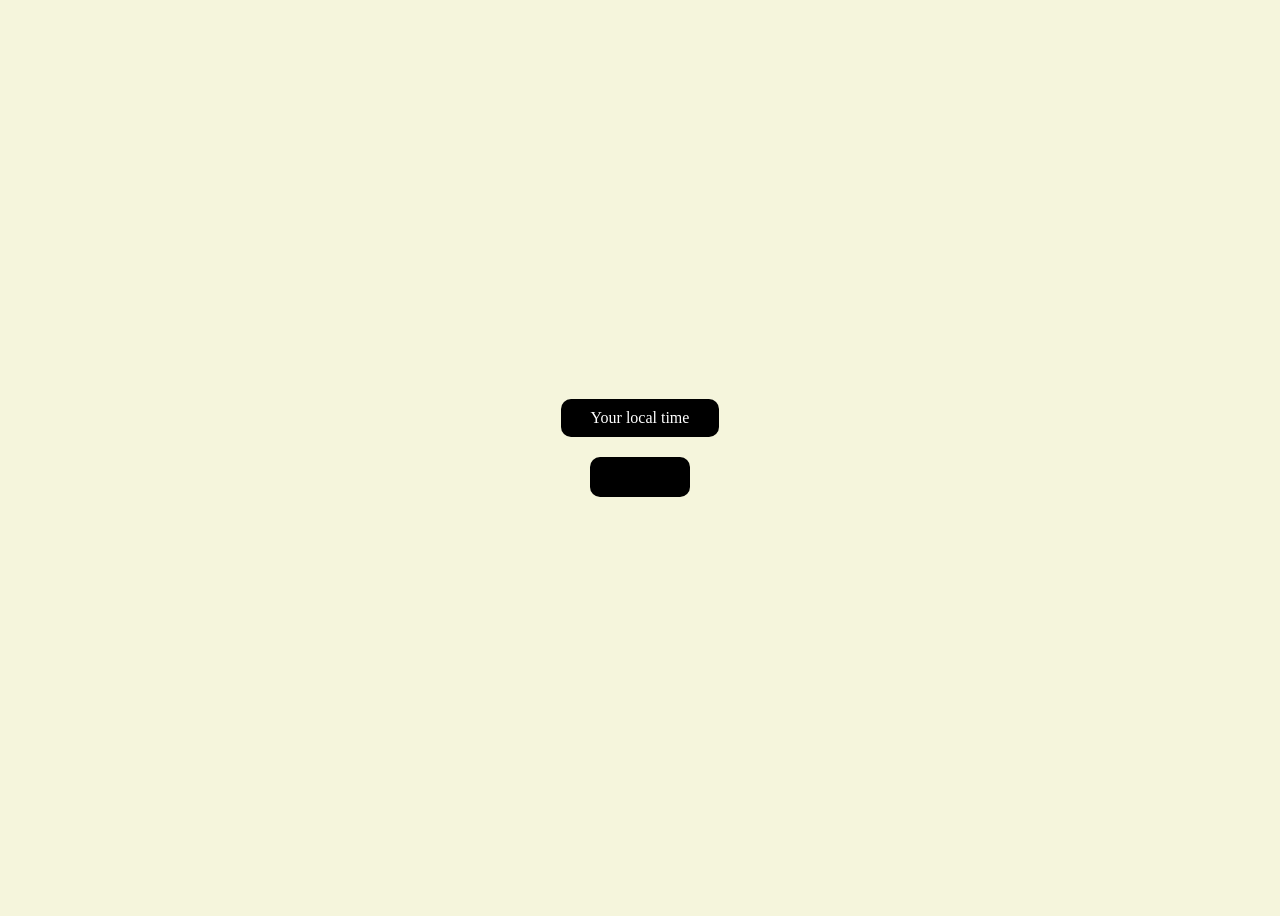
<file: 07_projects/digital_clock/index.html>
<!DOCTYPE html>
<html lang="en">
  <head>
    <meta charset="UTF-8" />
    <meta http-equiv="X-UA-Compatible" content="IE=edge" />
    <meta name="viewport" content="width=device-width, initial-scale=1.0" />
    <link rel="stylesheet" href="style.css" />
    <title>Digital Clock</title>
  </head>
  <body>
    <div class="center">
      <div id="banner"><span>Your local time</span></div>
      <div id="clock"></div>
      <div class="controls">
        <!-- <button onclick="undo()" title="Ctrl+Z">Undo</button>
        <button onclick="redo()" title="Ctrl+Y">Redo</button> -->
      </div>
    </div>
  </body>
    <script src="script.js"></script>
</html>
</file>
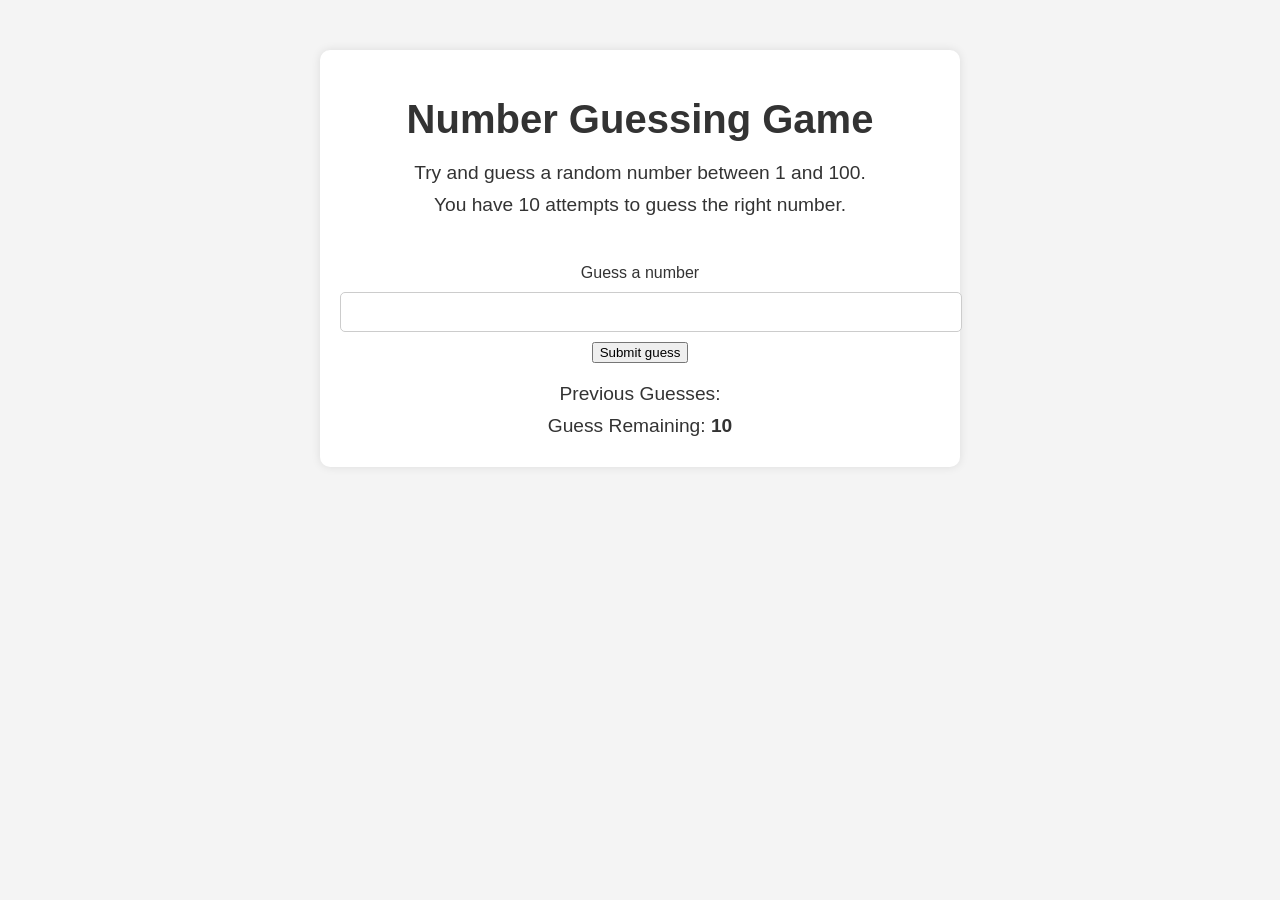
<file: 07_projects/Guess_the_number/index.html>
<!DOCTYPE html>
<html lang="en">
<head>
    <meta charset="UTF-8">
    <meta name="viewport" content="width=device-width, initial-scale=1.0">
    <link rel="stylesheet" href="style.css">
    <title>Guess a number</title>
</head>
<body>
    <div id="wrapper">
        <h1>Number Guessing Game</h1>
        <p>Try and guess a random number between 1 and 100.</p>
        <p>You have 10 attempts to guess the right number.</p>
        <br>
        <form class="form">
            <label for="guessField" id="guess">Guess a number</label>
            <input type="text" id="guessField" class="guessField">
            <input type="submit" id="subt" value="Submit guess" class="guessSubmit">
        </form>
        <div class="resultParas">
            <P>Previous Guesses: <span class="guesses"></span></P>
            <P>Guess Remaining: <span class="lastResult">10</span></P>
            <P class="lowOrHi"></P>
        </div>
    </div>

    <script src="script.js"></script>
</body>
</html>
</file>
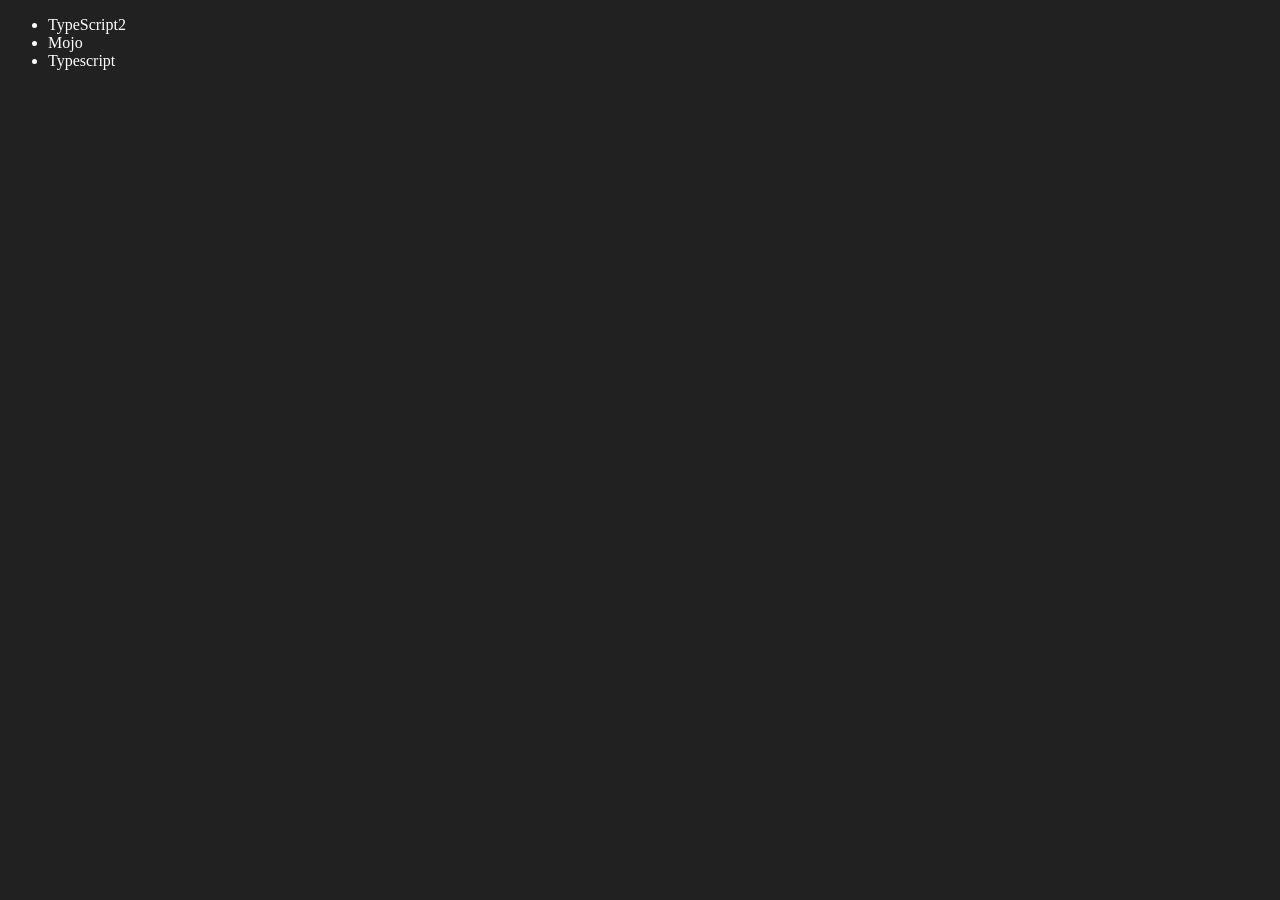
<file: 06_dom/four.html>
<!DOCTYPE html>
<html lang="en">
<head>
    <meta charset="UTF-8">
    <meta name="viewport" content="width=device-width, initial-scale=1.0">
    <title>DOM</title>
</head>
<body style= "background-color: #212121; color: #fff;">
    <ul class="language">
        <li>JavaScript</li>
    </ul>
</body>
<script>
    function addLanguage(languageName){
        const listItem= document.createElement('li');
        listItem.innerHTML = `${languageName}`;
        document.querySelector('.language').appendChild(listItem);
    }
    addLanguage('Python');
    addLanguage('Typescript');
    
    //iskam ko ek optimise tareqe se karne ka tareqa uper wala function he mera matlab, inner html pe mat jao us ki jagah appendChild use karo recommended he
    function addOptiLanguage(langName){
        const li = document.createElement('li');
        //const addText = (document.createTextNode(langName))
        //li.appendChild(addText);
        li.appendChild(document.createTextNode(langName));
        document.querySelector('.language').appendChild(li);
    }
    addOptiLanguage('Golang');

    //Edit
    const secondLang = document.querySelector('li:nth-child(2)');
    //ye ek optimize tariqa nahin he karne ka chote projects k liye sirf sahi he
    //secondLang.innerHTML = 'Mojo';
    //aicha tariqa karne ka ye he jo niche he
    const newLi = document.createElement('li')//pehle create karo
    newLi.textContent = 'Mojo'//phir created me add karo ya dalo, textContent aur innerHTML taqreeban same he
    secondLang.replaceWith(newLi)//phir append karo ya replace

    const firstLang = document.querySelector('li:first-child')
    firstLang.outerHTML = '<li>TypeScript2</li>'

    //Remove 
    const lastLang = document.querySelector('li:last-child')
    lastLang.remove()
    
</script>
</html>
</file>
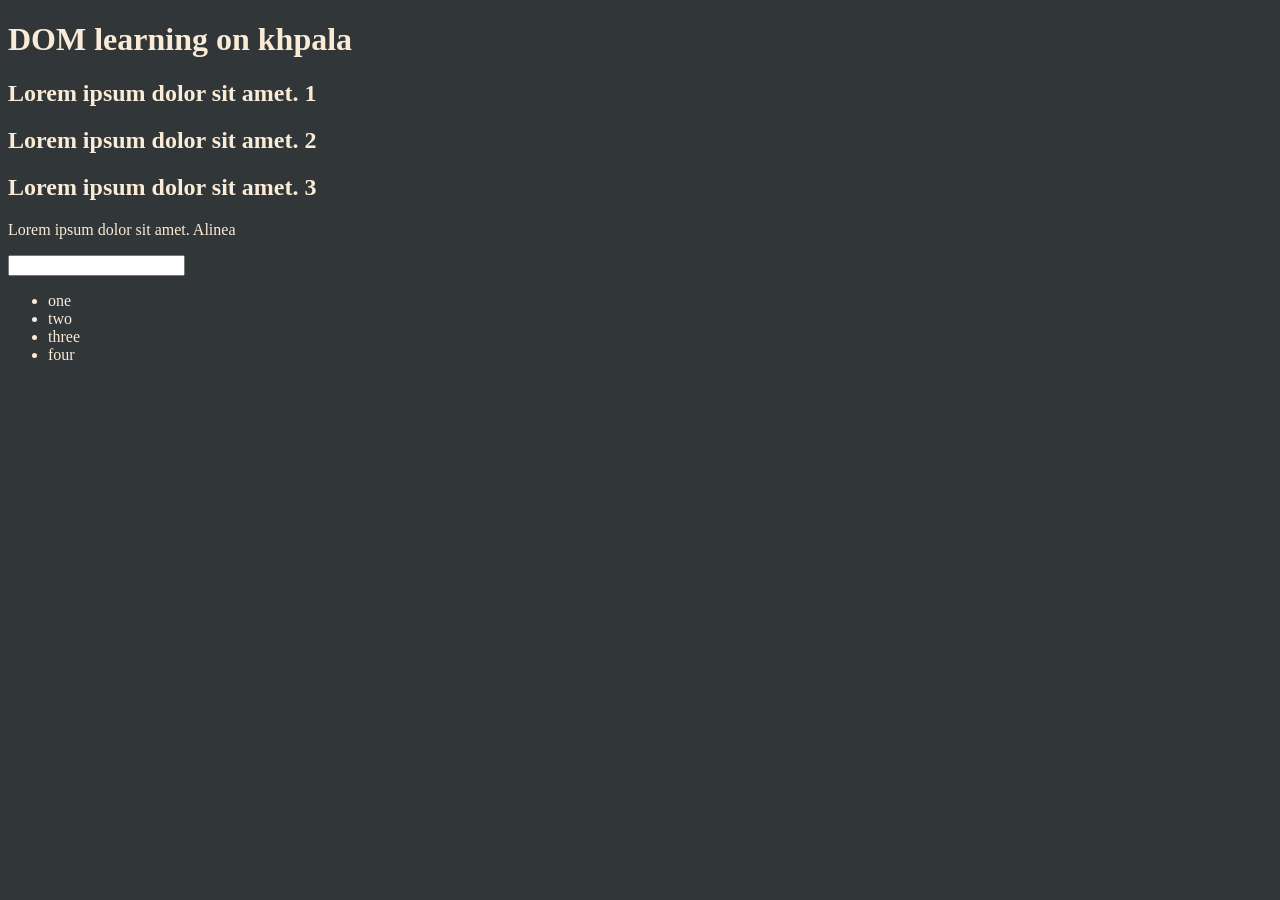
<file: 06_dom/one.html>
<!DOCTYPE html>
<html lang="en">
<head>
    <meta charset="UTF-8">
    <!-- <meta name="viewport" content="width=device-width, initial-scale=1.0"> -->

    <title>DOM learning</title>
    <style>
        .bg-black {
            background-color: #313638;
            color: antiquewhite;
        }
    </style>
</head>
<body class="bg-black">
    <div>
        <h1 id="title" class="heading">DOM learning on khpala
            <span style=" display: none;"> Test Text</span>
        </h1>
        <h2>Lorem ipsum dolor sit amet. 1</h2>
        <h2>Lorem ipsum dolor sit amet. 2</h2>
        <h2>Lorem ipsum dolor sit amet. 3</h2>
        <p>Lorem ipsum dolor sit amet. Alinea</p>
        <!-- document.getElementById('title'); pore tags milenge id aur class, elements k sath, wo tag milega jisme ye id ho
        document.getElementById('title').id; sirf id dega yani id ki value dega
        document.getElementById('title').className; sirf class name dega jis k sath ye id ho
        document.getElementById('title').getAttribute('id'); to ye tmhe id ki value dega, ap yhan batasakte ho k apko konsa wala attribute chahiye
        document.getElementById('title').getAttribute('class') yahan ap ko class ki value mile gi mtlb heading
        document.getElementById('title').getAttribute('') men apko key pass karni he aur badle men ye apko value dega
        //get ki jagah set bhi hota he , mtlab jese get he wese set bhi hota he
        document.getElementById('title').setAttribute('') //mjhe agr koi attribute set karna he to men ye istemal karsakti hun, setAttribute('key', 'value') key: class, id, etc value uski koi value hosakti he overwrite karne k liye
        document.getElementById('title').setAttribute('class', 'test')// is ka mtlb humne yahan class ko change kardiya he heading se test men, class ki ab nayi value test he, ye hamesha overwrite karega hum html men dekh sakte hen
        document.getElementById('title').setAttribute('class', 'test heading');//agr apko do classes set karni he to istarah space deke set karsakte hen
        document.getElementById('title').setAttribute('class', 'test heading');      
        const title = document.getElementById('title');
        title.style.backgroundColor = 'green';
        "green"
        title.style.padding = '100px';
        "100px"
        title.style.borderRadius = '45px';
        "45px" 
        title.textContent; //inner content se wo text bhi milega jo css ki properties ki waja se display none kia ho, ye inner tags ko support nahin karta
        "DOM learning on khpala"
        title.innerHTML;//pore tag aur values milengi jo is id ksath munsalik hen, ye inner tags ko support karta he
        "DOM learning on khpala"
        title.innerText; //inner text se sirf text milega aur hidden content nahin milenge, ye inner html tags ko support nahin karta 
        "DOM learning on khpala" 
        document.getElementsByClassName('heading');
        document.querySelector('input[type="password"]');
        <input id="" type="password" name="">
        document.querySelector('.heading');
        <h1 id="title" class="heading">
        document.querySelector('#title');
        <h1 id="title" class="heading">
        document.querySelector('h2');
        <h2>
        document.querySelector('p:first-child'); 
        document.querySelector('ul');
        <ul>
        const myUl = document.querySelector('ul');
        undefined
        myUl.querySelector('li');
        <li>
        const turnGreen = myUl.querySelector('li');
        undefined
        turnGreen.style.backgroundColor = "green";
        "green"
        turnGreen.style.padding = "15px";
        "15px" 
        //node list aur html collection ek puur array nahin he kuk in par map nahin lagrahahe aur inki prototypes ki list men for each he lekin map nahin he
        const myUl = document.querySelector('ul'); const turnGreen = myUl.querySelector('li');
        turnGreen.innerText = "Seven";
        "Seven"
        document.querySelectorAll('li')
        NodeList(3) [ li, li, li
        ]
        const tempLiList = document.querySelectorAll('li')
        undefined
        tempLiList
        NodeList(3) [ li, li, li
        ]
        tempLiList.style.color = 'green'//ghalat he
        tempLiList[0].style.color = "green"
        "green"
        const myH1 = document.querySelectorAll('h1')
        undefined
        h1
        myH1
        NodeList [ h1#title.heading
        ]
        myH1[0].style.color = "yellow"
        "yellow"
        tempLiList.forEach(function(l) {
        l.style.backgroundColor = 'Blue'
        }); 
        //querySelectorAll humen hamesha node list dega jok array nahin he, aur hm ek node par for each laga sakte hen, agr humen ek node se array ka kam lena he to pehle ise ek array men convert karnahoga isk bad array k sare methods hm apply karsakte hen us converted node par
        document.getElementsByClassName('list-item')
        HTMLCollection { 0: li.list-item, 1: li.list-item, 2: li.list-item, 3: li.list-item
        , length: 4 }
        const tempClassList = document.getElementsByClassName('list-item')
        undefined
        tempClassList
        HTMLCollection ko convert karna parta he ek array me bilkul node ki tarah is k bad is har tarah ka array method lag sakta he
        tempClassList = document.getElementsByClassName('list-item')
        HTMLCollection { 0: li.list-item, 1: li.list-item, 2: li.list-item, 3: li.list-item
        , length: 4 }
        Array.from(tempClassList)
        Array(4) [ li.list-item, li.list-item, li.list-item, li.list-item
        ]
        const myConvertedArray = Array.from(tempClassList);
        undefined
        myConvertedArray
        Array(4) [ li.list-item, li.list-item, li.list-item, li.list-item
        ]
        myConvertedArray.forEach(function(li){
        li.style.color = 'orange'
        }) 
        const allh3 = document.querySelectorAll('h3');
        allh3
        NodeList(30) [ h3#Creation_at_Netscape, h3#Adoption_by_Microsoft, h3#The_rise_of_JScript, h3#Growth_and_standardization, h3#Reaching_maturity, h3#Examples_of_scripted_behavior, h3#Libraries_and_frameworks, h3#JavaScript_engine, h3#Runtime_system, h3#Imperative_and_structured
        , … ]
        allh3[0]
        <h3 id="Creation_at_Netscape">
        allh3[2]
        <h3 id="The_rise_of_JScript">
        allh3[0].innerText
        "Creation at Netscape"
        allh3[2].innerText
        "The rise of JScript"
        const myClass = document.querySelectorAll('.mw-heading')
        myClass.forEach(function(h){
        h.style.color = 'red'; 
        })
        undefined
        myClass.forEach(function(h){
        h.style.color = 'red'; h.style.backgroundColor = 'Grey'; h.style.padding = '100px'; h.innerText = 'Sara';
        }) 
        -->
<input type="password" name="" id="">
<ul>
    <li class="list-item" >one</li>
    <li class="list-item">two</li>
    <li class="list-item">three</li>
    <li class="list-item">four</li>
</ul>

    </div>
</body>
</html>
</file>
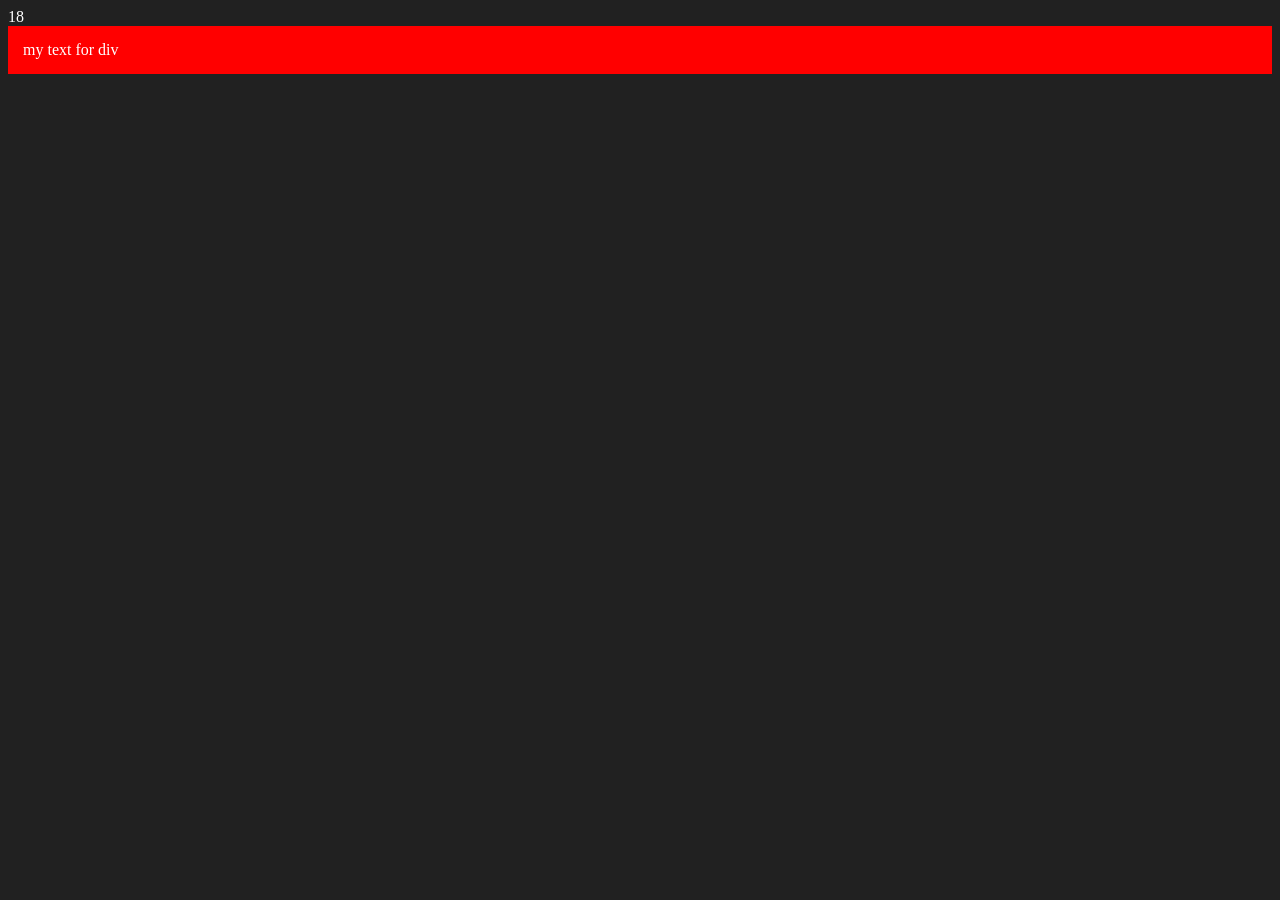
<file: 06_dom/three.html>
<!DOCTYPE html>
<html lang="en">
<head>
    <meta charset="UTF-8">
    <meta name="viewport" content="width=device-width, initial-scale=1.0">
    <title>C & C</title>
</head>
<body style= "background-color: #212121; color: #fff;">18
    
</body>
<script>
    //className aur innerText overwrite karta he direct values ko nahin lagata pehle select kark lata he phir set karta he jubk setAttribute direct set karta he overwrite nahin karta
    const div = document.createElement('div')
    console.log(div);
    div.className = 'main'
    div.id = 'myId' ;//for fun to generate random id
    div.id = Math.round(Math.random() * 10 + 1);
    div.setAttribute('title', 'generated title');
    div.style.backgroundColor = 'red';
    div.style.padding = '15px';
    // div.innerText = 'my text for div';
    const addText = document.createTextNode('my text for div'); 
    div.appendChild(addText);
    document.body.appendChild(div);    
</script>
</html>
</file>
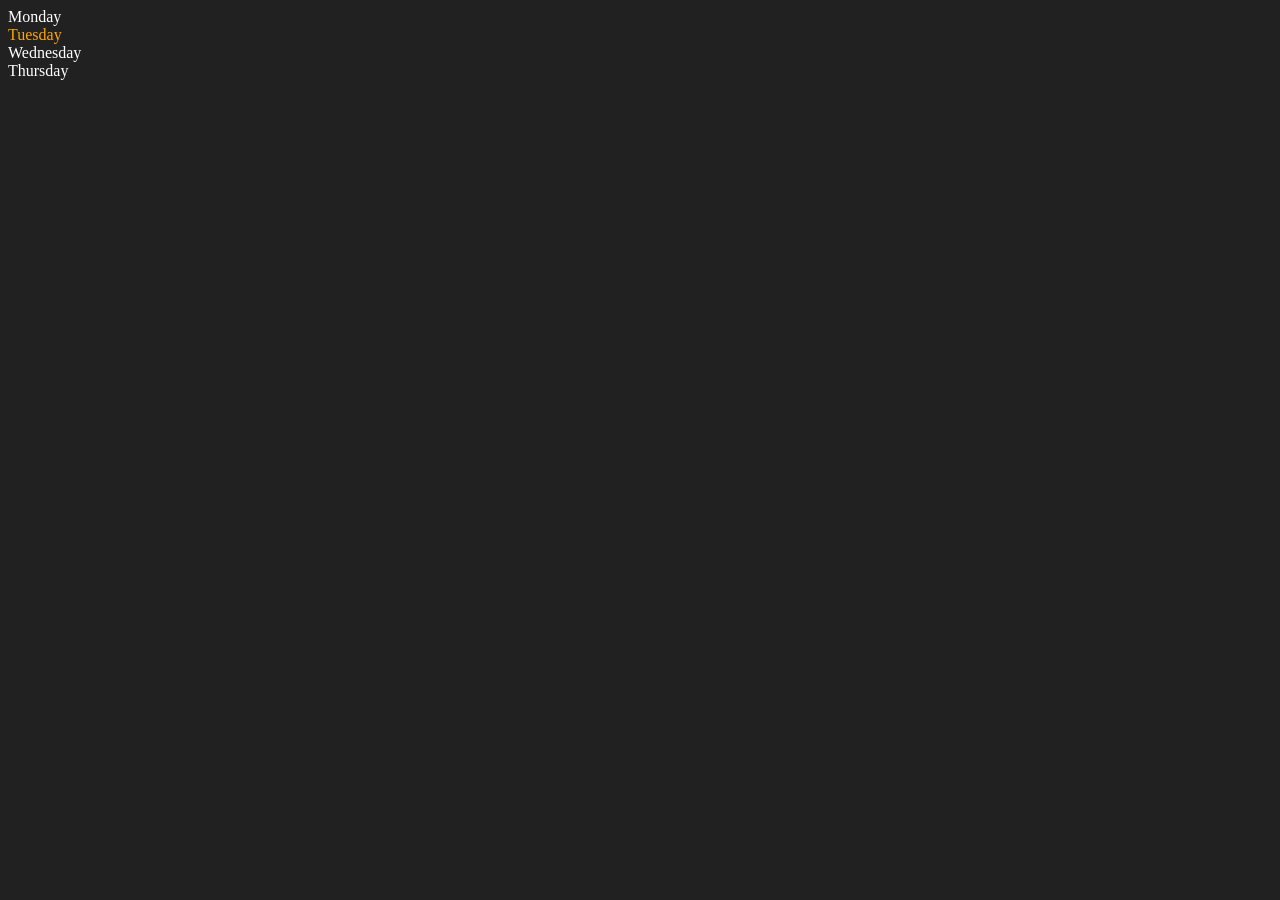
<file: 06_dom/two.html>
<!DOCTYPE html>
<html lang="en">
<head>
    <meta charset="UTF-8">
    <meta name="viewport" content="width=device-width, initial-scale=1.0">
    <title>Document Object Model | DOM</title>
</head>
<body style= "background-color: #212121; color: #fff;"> 
    <div class="parent"> 
        <div class="day">Monday</div>
        <div class="day">Tuesday</div>
        <div class="day">Wednesday</div>
        <div class="day">Thursday</div>
    </div>
    <script>
        const parent = document.querySelector('.parent');//parent class k sare children ek html collection k form men  milnge
        // console.log(parent);
        // console.log(parent.children);//html collection milega parent k elements ki 
        // console.log(parent.children[1].innerHtml);//agr dosre element ko access karna he ese karenge 
        //for loop array par ya uske jesa koi mtlb html collection dono pe chalega, lekin yahan hum direct array par loop nahin laga rahe hen
        //hum yahan html collection pe loop laga rahe hen isliye parent.children
        // for (let i = 0; i < parent.children.length; i++) {
        //     console.log(parent.children[i].innerHTML);
        // }
        parent.children[1].style.color = "orange";
        //is parent men jo apko mila he is men kuch aur properties bhi hoti hen
        // console.log(parent.firstElementChild);
        // console.log(parent.lastElementChild);
        
        //agr humen child se parent ki taraf move karen ya jana he to mtlb ulta select karna he, hum yahan ab day select karenge
        const dayOne = document.querySelector('.day');
        // console.log(dayOne);
        // console.log(dayOne.parentElement);
        // console.log(dayOne.nextElementSibling);
        console.log('Nodes: ', parent.childNodes);        
    </script>
</body>
</html>
</file>
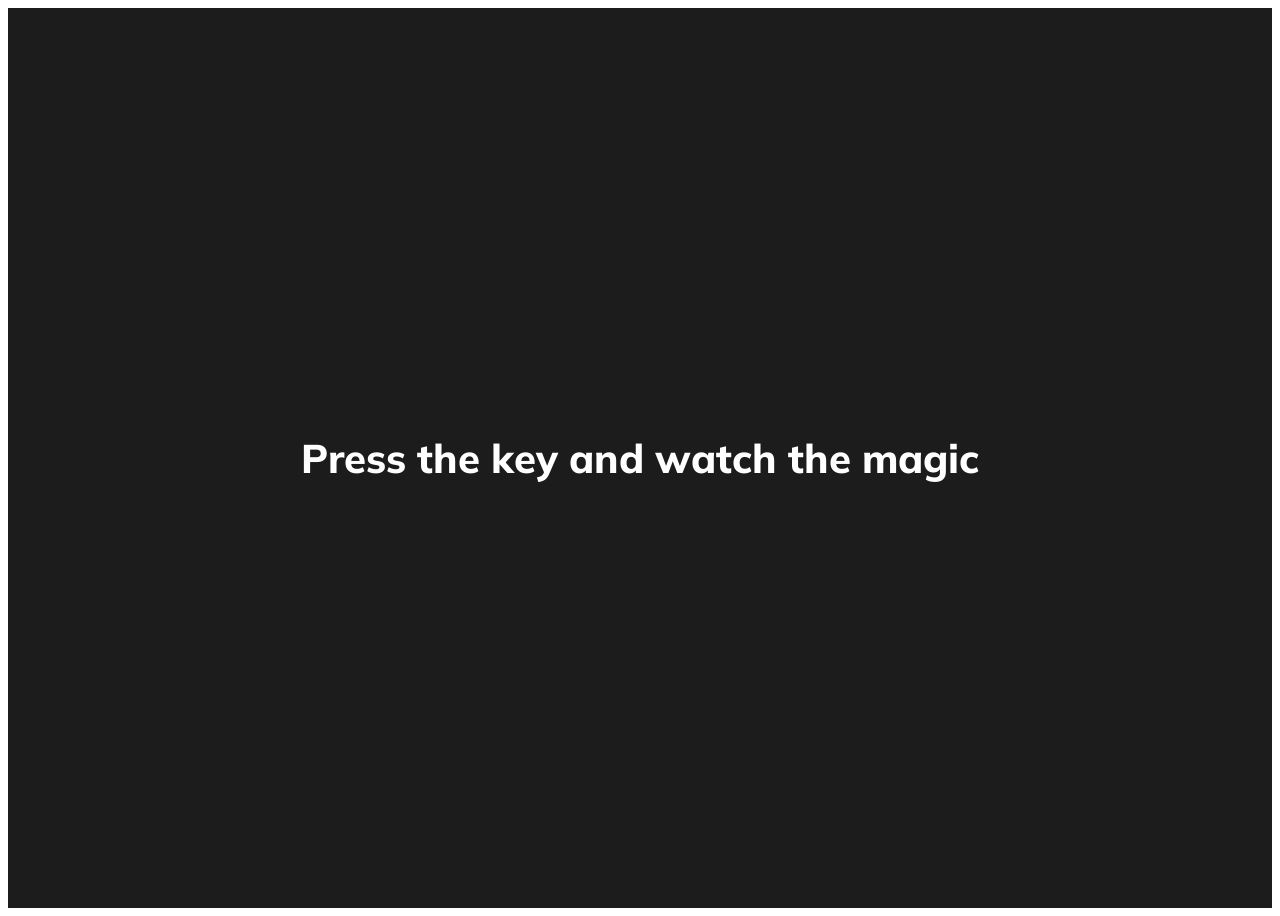
<file: 08_events/five-project.html>
<!DOCTYPE html>
<html lang="en">
<head>
    <meta charset="UTF-8">
    <meta name="viewport" content="width=device-width, initial-scale=1.0">
    <link rel="preconnect" href="https://fonts.googleapis.com">
    <link rel="preconnect" href="https://fonts.gstatic.com" crossorigin>
    <link href="https://fonts.googleapis.com/css2?family=Mulish:ital,wght@0,200..1000;1,200..1000&display=swap" rel="stylesheet">
    <link rel="stylesheet" href="five-project.css">
    <title>Project - 2 Keyboard Key Check</title>
</head>
<body>
    
    <div class="project">
        <div id="insert">
            <div class="key mulish-fontclass">Press the key and watch the magic</div>
        </div>
    </div>
    <script>
const insert = document.getElementById('insert')

window.addEventListener('keydown', (e) => {
    insert.innerHTML = `
    <div class="colour mulish-fontclass">
        <table>
            <tr>
                <th>Key</th>
                <th>Keycode</th>
                <th>Code</th>
                </tr>
            <tr>
                <td>${e.key === '' ? 'space' : e.key}</td>
                <td>${e.keyCode}</td>
                <td>${e.code}</td>
                </tr>
            </table></div>
    `
} )

    </script>
</body>
</html>
</file>
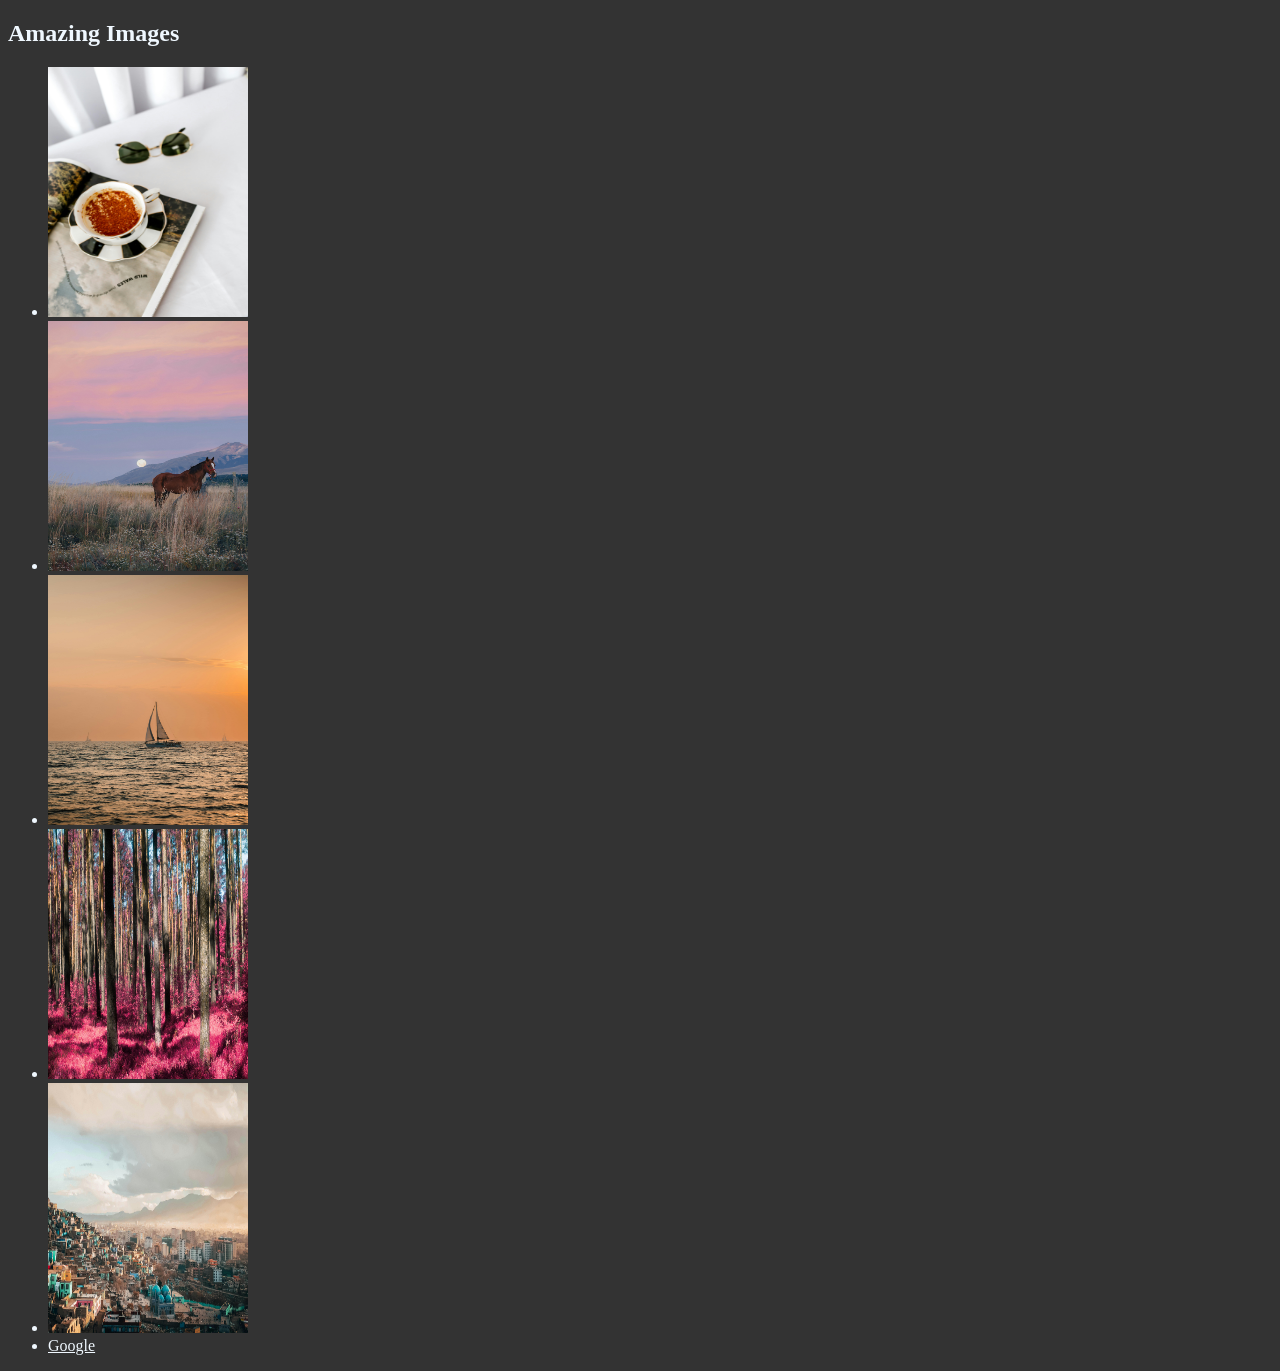
<file: 08_events/one.html>
<!DOCTYPE html>
<html lang="en">
<head>
    <meta charset="UTF-8">
    <meta name="viewport" content="width=device-width, initial-scale=1.0">
    <title>Html Events</title>
</head>
<body style="background-color: #333333; color: aliceblue;">
    <h2>Amazing Images</h2>
    <div>
            <ul id="Images">
        <li> <img width="200px" height="250px" id="coffee" src="images\pexels-erika-andrade-1358382831-29097908.jpg" alt="coffee" ></li>
        <li> <img width="200px" height="250px" id="horse" src="images\pexels-gasparzaldo-32822357.jpg" alt="horse" ></li> 
        <!-- html men direct onclick="alert('horse')" nahin karna chahiye kuk jub app scale karegi he to ye problem karega y kam karti he chalti hen lekin sahi nahi he, han lekin 
         React (JS library) men ye karsakte hen kuk ye ek sahi tarika he waha karne ka  -->
        <li> <img width="200px" height="250px" id="boot" src="images\pexels-lorenzo-castellino-61076802-33145846.jpg" alt="boot" ></li>
        <li> <img width="200px" height="250px" id="trees" src="images\pexels-reinis-bruzitis-2153679369-33292126.jpg" alt="trees" ></li>
        <li> <img width="200px" height="250px" id="capital" src="images\pexels-sulimansallehi-3883319.jpg" alt="capital" ></li>
        <li><a style="color: aliceblue;" href="https://google.com" id="google">Google</a></li>
    </ul>
    </div>
    <!-- js k jitne bhi events hote hen wo sequencially run language hote hen + with some exceptions like async functions etc.   -->
</body>
<script src="eventsbasics.js"></script>
</html>
</file>
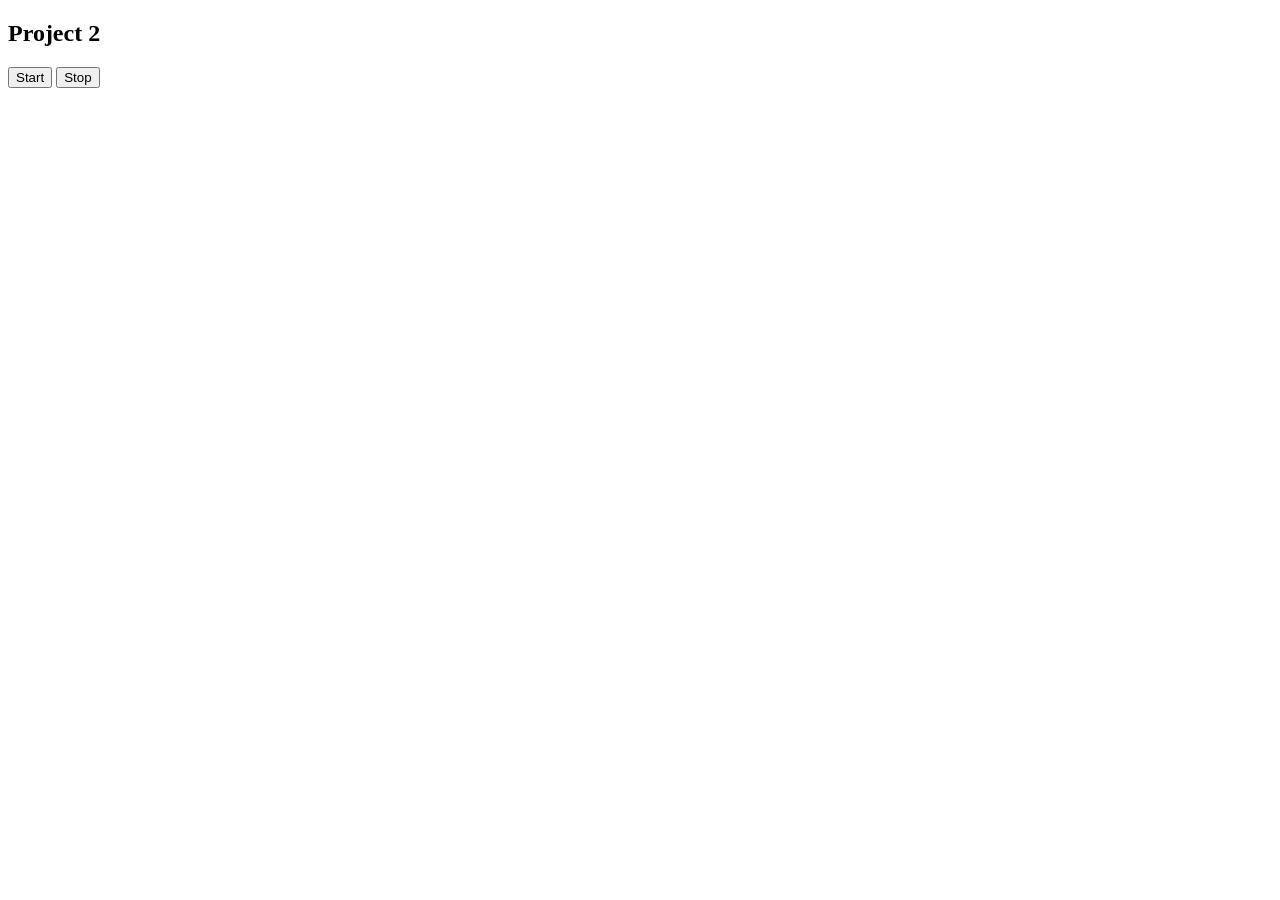
<file: 08_events/three.html>
<!DOCTYPE html>
<html lang="en">
<head>
    <meta charset="UTF-8">
    <meta name="viewport" content="width=device-width, initial-scale=1.0">
    <title>Async JS</title>
</head>
<body>
    <h2>Project 2</h2>
    <button id="Start">Start</button>
    <button id="Stop">Stop</button>
</body>
<script>
    /*
    //ye hardafa 2s k bad is name ko print karta chala jaiga musalsal conole men
    // setInterval(function(){
        //     console.log("Thijs Blom", Date()); ya Date.now()
        // }, 2000);
        
        //hum yahan ek third parameter bhi pass karsakte hen, function men humne sirf ek string diya he aur setinterval men us string ki value di he jo k hello he 
        let sayDate = function(str){
            console.log(str, Date.now())
        }
        let intervalId = setInterval(sayDate , 2000, "Hello!")
        clearInterval(intervalId)// agr rokna he to sirf clearInt... ki tarah rokdo ye rok jayega usi waqt is men koi timer nahi he jese hi ye line run hui to setinter stop hojaye ga 
        */

let setInterv;
let printMesg = function(){
    console.log("Thijs Blom", Date())
    
}
let startbt = document.querySelector('#Start').addEventListener('click', function(){
    if (!setInterv)
    {
        setInterv = setInterval(printMesg, 2000) 
    }
})
let stopbt = document.querySelector('#Stop').addEventListener('click', function(){
console.log("Stop button is clicked");
clearInterval(setInterv)
setInterv = null
})


</script>
</html>
</file>
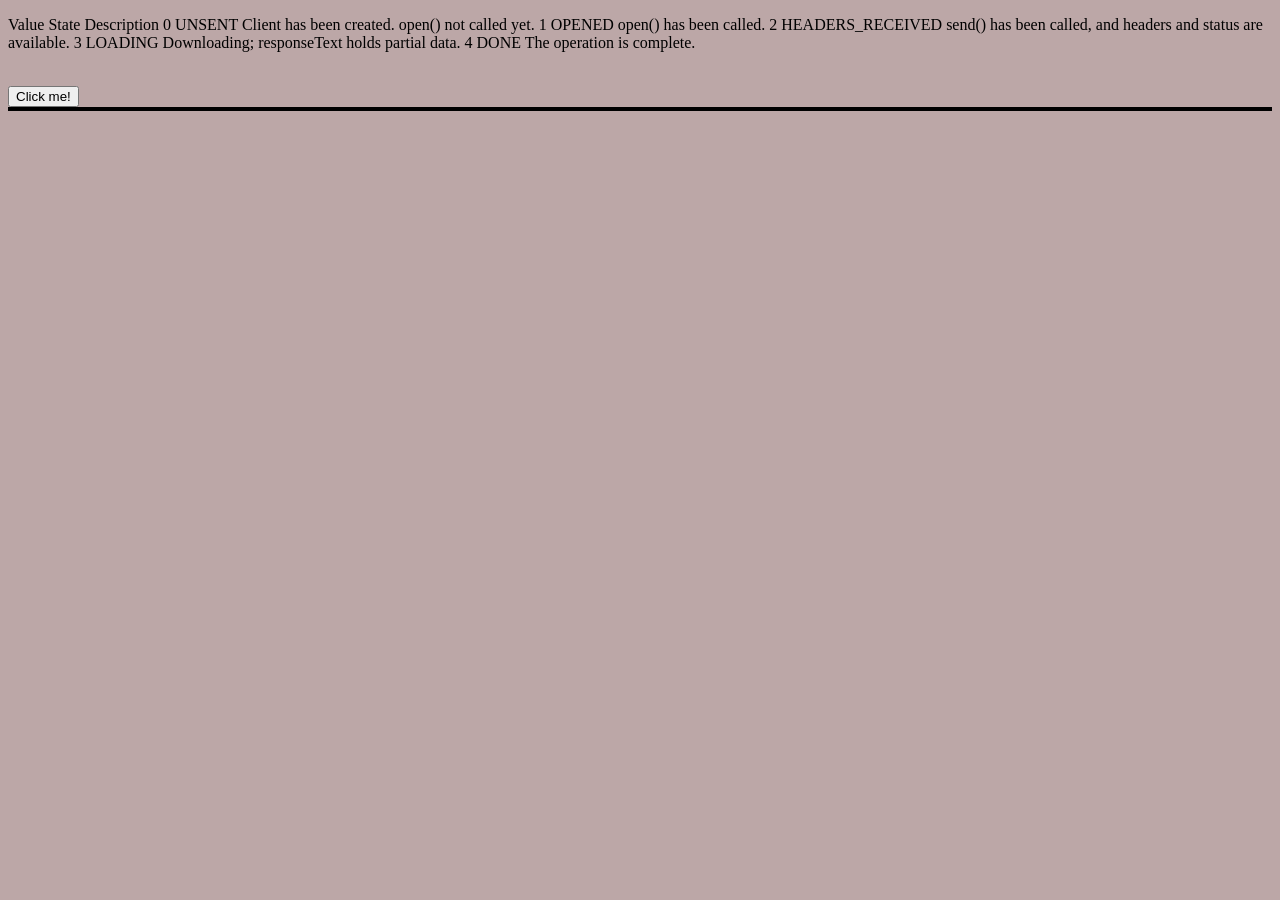
<file: 09_advance_one/ApiRequest.html>
<!DOCTYPE html>
<html lang="en">
<head>
    <meta charset="UTF-8">
    <meta name="viewport" content="width=device-width, initial-scale=1.0">
    <title>Api Request</title>
</head>
<body style="background-color: #bca7a7;">
    <!-- api.github.com/users/name of the user, jason formatter to study an api with multiple sub objects and values -->
<p>Value 	State 	Description
0 	UNSENT 	Client has been created. open() not called yet.
1 	OPENED 	open() has been called.
2 	HEADERS_RECEIVED 	send() has been called, and headers and status are available.
3 	LOADING 	Downloading; responseText holds partial data.
4 	DONE 	The operation is complete.</p>
<br>
<button class="clickme">Click me!</button>
<div id="output" style="border: 2px solid black;"></div>
<!-- photo with the help of url, followers, ek card banana he -->
</body>
<script>
// xml ki request ya AJAX ki request
const requestUrl = 'https://api.github.com/users/jason'
const xhr = new XMLHttpRequest();
let data
xhr.open('Get', requestUrl)   //method:string, open khud se call nahin hota 
xhr.onreadystatechange = function(){//jese hi state change hoti he ye funtion barbar execute hota he 
    console.log(xhr.readyState);
    if (xhr.readyState === 4 ){
        //agr console men data chahiye to ye niche wali line he otherwise variable men data ko store karo
        // console.log(this.responseText);//is context se hamara matlab he, matlb current context, is function ya isi object k ander chahiye 
        // let data = this.response
        data = JSON.parse(this.response)//string to object conversion
        console.log(data)//check k data he ya nahin he 
        // console.log(typeof data);//string: jub k ye ek object he, lekin yahan hum ne ise obj men convert nahin kiya he abhi 
        //***url se ek response ziada tar string men hi ata he*** kabhi kabhar agr direct object aya 
        
        // console.log(typeof data);//object jason parse k bad
        
        //agr humen object men se followers chahiye to hum usually ye karte hen lekin yahan nahi hosakta kuk 
        // console.log(data.followers);//console men ye undefined dega kuk ye string he 
        //  let datatono = Number(this.response)
        //   let datatostring = String(this.response)
        
        
        
    }
}
// console.log("Check")// kuk status codes change horahe hote hen
// console.log(xhr.readyState);//1: hamari state yahan change hui he kuk 0 se 1 hui he
//agr humen constantly track karni he apni states to hum yahn function ka use karenge 
xhr.send() //yahan pe open call hua he 

//for card 
let output = document.getElementById('output')
let showData = function() {
output.innerHTML = `
<h4>Name: ${data.login}</h4>
<img src="${data.avatar_url} alt="github avatar"">
<h4>Followers: ${data.followers}</h4>
`
}//kuk classname html collection deta he is liye uska 0th element humne access kiya he
let btnclickme = document.getElementsByClassName("clickme")[0].addEventListener('click', showData)

</script>
</html>
</file>
<file: 07_projects/digital_clock/style.css>
body {
    background-color: beige;
    color: #fff;
  }
  
  .center {
    display: flex;
    height: 100vh;
    justify-content: center;
    align-items: center;
    flex-direction: column;
  }
  
  #banner {
    background-color: black;
    padding: 10px 30px;
    border-radius: 10px;
    margin-bottom: 10px;
  }
  
  #clock {
    font-size: 40px;
    background-color: black;
    padding: 20px 50px;
    margin-top: 10px;
    border-radius: 10px;
    text-align: center;
  }
  
  .controls {
    margin-top: 20px;
  }
  
  .controls button {
    padding: 8px 16px;
    margin: 0 5px;
    background-color: black;
    color: white;
    border: none;
    border-radius: 5px;
    cursor: pointer;
  }
  
  .controls button:hover {
    background-color: #333;
  }
</file>
<file: 07_projects/Guess_the_number/style.css>
/* General body styling */
body {
    font-family: Arial, sans-serif;
    background-color: #f4f4f4;
    color: #333;
    text-align: center;
    margin: 0;
    padding: 0;
}

/* Wrapper styling */
#wrapper {
    max-width: 600px;
    margin: 50px auto;
    padding: 20px;
    background-color: #fff;
    border-radius: 10px;
    box-shadow: 0 0 10px rgba(0, 0, 0, 0.1);
}

/* Heading styling */
h1 {
    font-size: 2.5em;
    margin-bottom: 20px;
}

/* Paragraph styling */
p {
    font-size: 1.2em;
    margin: 10px 0;
}

/* Form styling */
.form {
    margin: 20px 0;
}

/* Input field styling */
.guessField {
    width: 100%;
    padding: 10px;
    margin: 10px 0;
    border: 1px solid #ccc;
    border-radius: 5px;
    font-size: 1em;
}

/* Submit button styling */
.submitGuess {
    width: 100%;
    padding: 10px;
    background-color: #28a745;
    color: #fff;
    border: none;
    border-radius: 5px;
    font-size: 1em;
    cursor: pointer;
}

.submitGuess:hover {
    background-color: #218838;
}

/* Result paragraphs styling */
.resultParas {
    margin-top: 20px;
}

/* Styling for the guesses and remaining attempts */
.guesses, .lastResult {
    font-weight: bold;
}

/* Styling for the low or high hint */
.lowOrHi {
    font-style: italic;
    color: #dc3545;
    margin-top: 10px;
}
</file>
<file: 08_events/five-project.css>
table, th, td {
border: 1px solid #e7e7e7;
}
.project {
background-color:#1c1c1c;
color:#ffffff;
display:flex;
align-items:center;
justify-content:center;
height:100vh;
}
.color {
color:aliceblue;
display:flex;
flex-direction:row;
}



.mulish-fontclass {
  font-family: "Mulish", sans-serif;
  font-optical-sizing: auto;
  font-weight: 800;
  font-style: normal;
  font-size: 40px;
}
</file>
